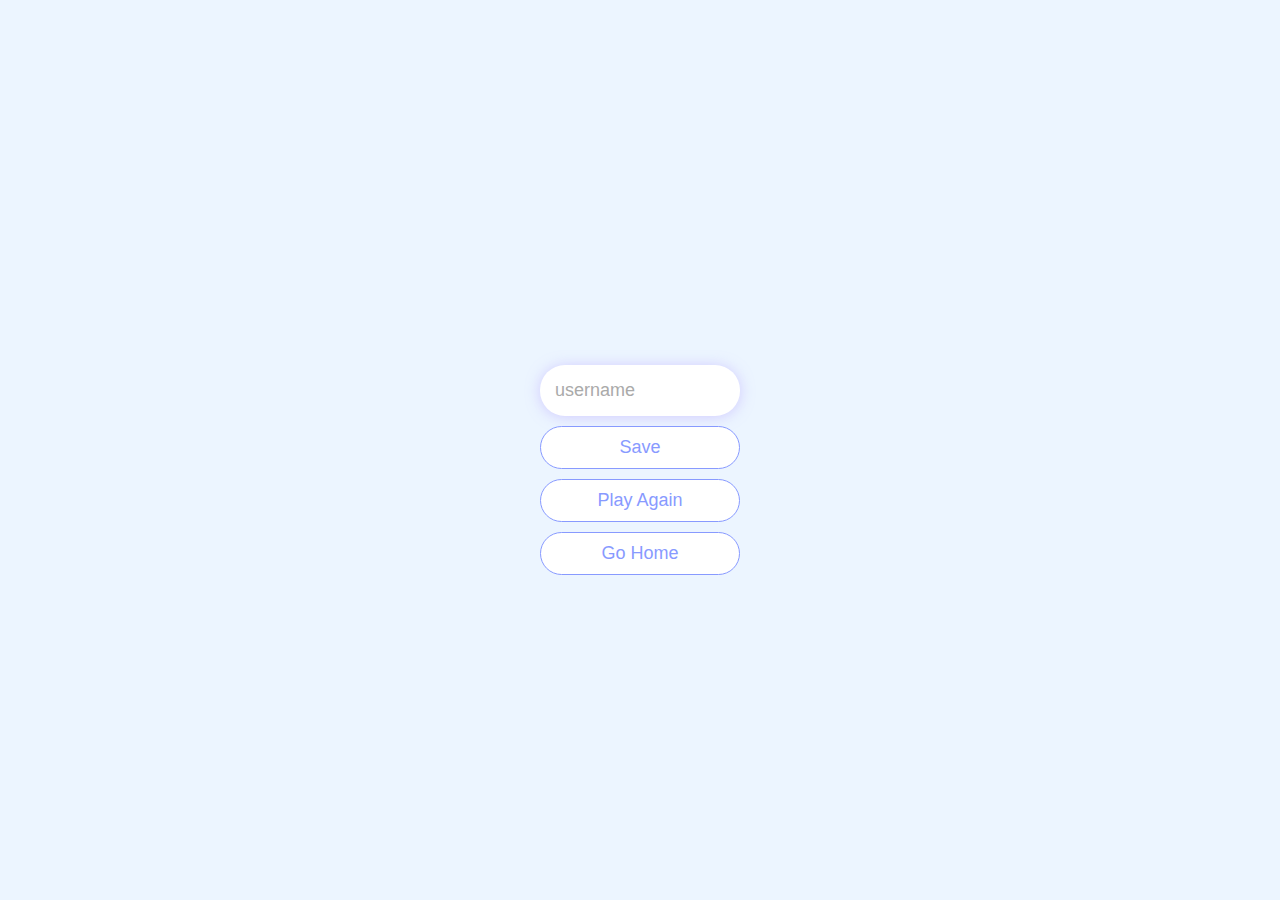
<file: end.html>
<!DOCTYPE html>
<html lang="en">
<head>
    <meta charset="UTF-8">
    <meta name="viewport" content="width=device-width, initial-scale=1.0">
    <title>Congratulations!</title>
    <link rel="stylesheet" href="style.css"/>
</head>
<body>
    <div class="container">
        <div id="end" class = "flex-center flex-column">
            <h1 id="finalScore"></h1>
            <form>
                <input type="text" name="userName" id="userName" placeholder="username"/>
                <button type="submit" class="button" id="saveScoreButton" onclick="saveHighScore(event)" disabled>
                    Save
                </button>
            </form>
            <a class="button" href="game.html">Play Again</a>
            <a class="button" href="index.html">Go Home</a>
        </div>
    </div>
    <script src="end.js"></script>
</body>
</html>
</file>
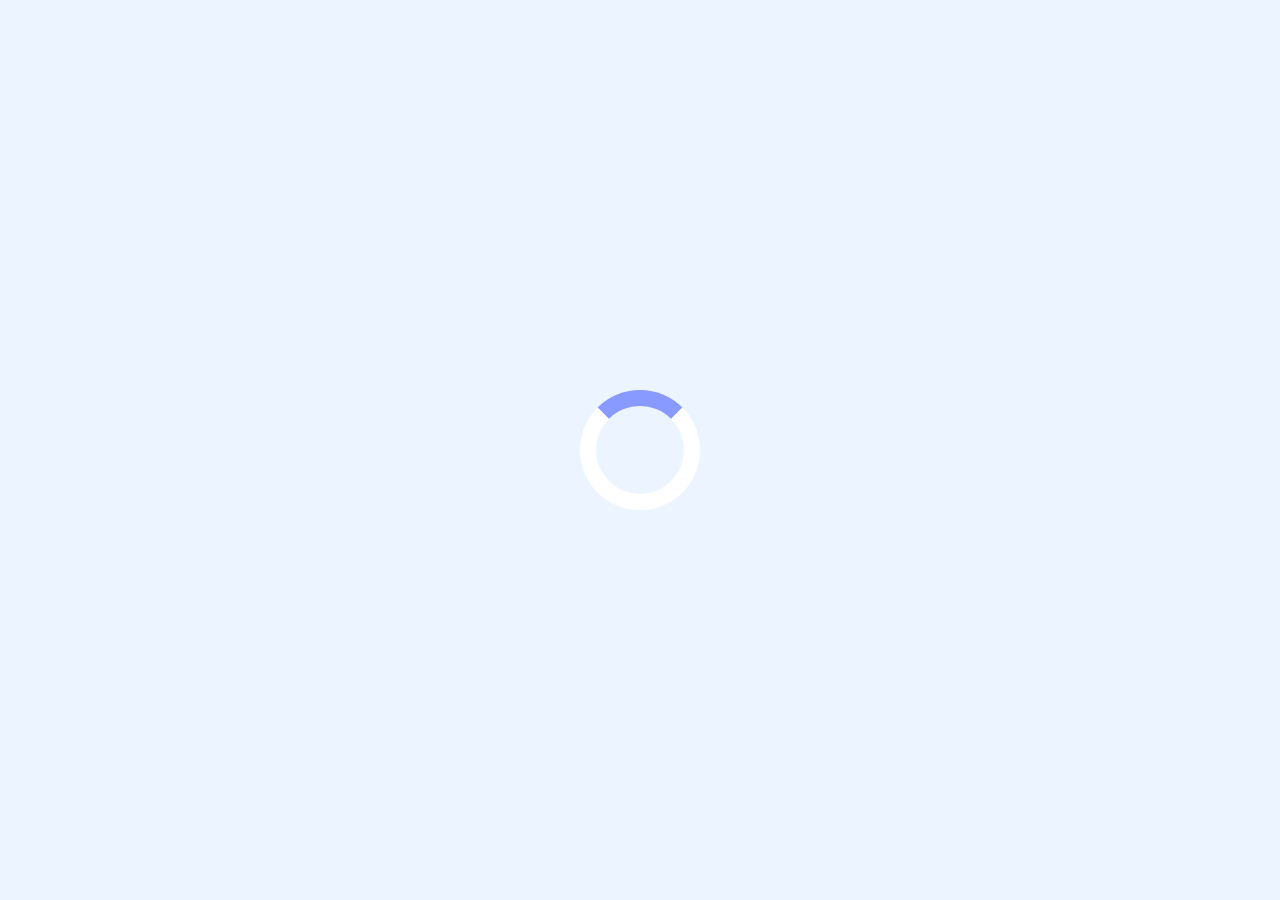
<file: game.html>
<!DOCTYPE html>
<html lang="en">
<head>
    <meta charset="UTF-8">
    <meta name="viewport" content="width=device-width, initial-scale=1.0">
    <title>Trivia - Play</title>
    <link rel="stylesheet" href="style.css"/>
    <link rel="stylesheet" href="game.css"/>
</head>
<body>
    <div class="container">
        <div id="loader"></div>
        <div id="game" class="justify-center flex-column hidden">
            <div id="hud">
                <div id="hud-item">
                    <p id="progressText" class="hud-prefix">
                        Question
                    </p>
<div id="progressBar">
    <div id="progressBarFull"></div>
</div>
                </div>
                <div id="hud-item">
                    <p class="hud-prefix">
                        Score
                    </p>
                    <h1 class="hud-main-text" id="score">
                        0
                    </h1>
                </div>
            </div>
            <h2 id="question">What is the answer to this question?</h2>
            <div class="choice-container">
                <p class="choice-prefix">A</p>
                <p class="choice-text" data-number="1"></p>
            </div>
            <div class="choice-container">
                <p class="choice-prefix">B</p>
                <p class="choice-text" data-number="2"></p>
            </div>
            <div class="choice-container">
                <p class="choice-prefix">C</p>
                <p class="choice-text" data-number="3"></p>
            </div>
            <div class="choice-container">
                <p class="choice-prefix">D</p>
                <p class="choice-text" data-number="4"></p>
            </div>
        </div>

    </div>
    <script src="game.js"></script>
</body>
</html>
</file>
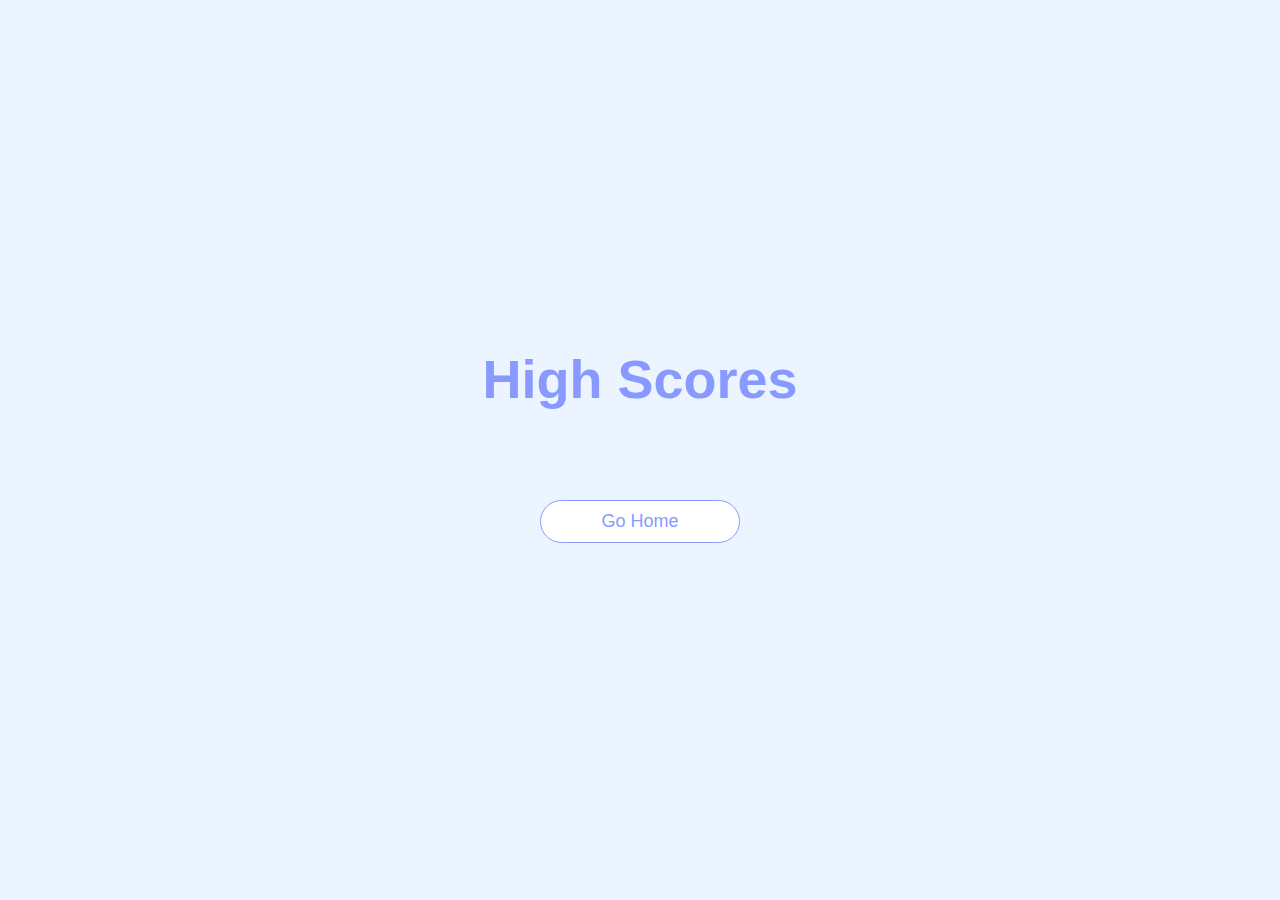
<file: highscores.html>
<!DOCTYPE html>
<html lang="en">
<head>
    <meta charset="UTF-8">
    <meta name="viewport" content="width=device-width, initial-scale=1.0">
    <title>High Scores</title>
    <link rel="stylesheet" href="style.css">
    <link rel="stylesheet" href="highscores.css"
</head>
<body>
    <div class="container">
        <div id="highScores" class="flex-center flex-column">
            <h1 id="finalScore">High Scores</h1>
            <ul id="highScoresList"></ul>
            <a class="button" href="index.html">Go Home</a>
        </div>
    </div>
    <script src="highscores.js"></script>
</body>
</html>
</file>
<file: style.css>
/* //REM defines size based on root font size - all the sizes are referenced from the root font size */
:root{
    background-color: #ecf5ff;
    font-size: 62.5%;


}
* {
    box-sizing: border-box;
    font-family: Verdana, Geneva, Tahoma, sans-serif;
    margin: 0;
    padding: 0;
    color: #333;
    
}
h1, h2, h3, h4 {
    margin-bottom: 1rem;
}

h1 {
    font-size: 5.4rem;
    color: #889aff;
    margin-bottom: 5rem;
} 
h1 > span {
    font-size: 2.4rem;
    font-weight: 500;
}

h2 {
    font-size: 4.2rem;
    margin-bottom: 4rem;
    font-weight: 700;
}

h3 {
    font-size: 2.8rem;
    font-weight: 500;
} 
/*UTILIIES*/
.container {
    width: 100vw;
    height: 100vh;
    display: flex;
    justify-content: center;
    align-items: center;
    max-width: 80rem;
    margin: 0 auto;
    padding: 2rem;  
}
.container > * {
    width: 100%;
}
.flex-column {
    display: flex;
    flex-direction: column;
}
.flex-center {
    justify-content: center;
    align-items: center;
}
.justify-center {
    justify-content: center;
}
.text-center {
    justify-content: center;
}
.hidden {
    display: none;
}
/*BUTTONs*/

.button {
    font-size: 1.8rem;
    padding: 1rem 0;
    width: 20rem;
    text-align: center;
    border: 0.1rem solid #889aff;
    margin-bottom: 1rem;
    text-decoration: none;
    color:#889aff;
    background-color: white;
    border-radius: 25px;
}
.button:hover {
    cursor: pointer;
    box-shadow: 0 0.4rem 1.4rem 0 rgba(181, 161, 255, 0.5);
    transform: translateY(-0.1rem);
    transition: transform 150ms;
}
.button[disabled]:hover {
    cursor: not-allowed;
    box-shadow: none;
    transform: none;
}

/*FORMS*/
form {
    width: 100%;
    display: flex;
    flex-direction: column;
    align-items: center;
}
input {
    margin-bottom: 1rem;
    width: 20rem;
    padding: 1.5rem;
    font-size: 1.8rem;
    border: none;
    box-shadow: 0 0.1rem 1.4rem 0 rgba(181, 161, 255, 0.5);
    border-radius: 25px;
}
input::placeholder {
    color: #aaa;
}
</file>
<file: game.css>
.choice-container {
    display: flex;
    margin-bottom: 0.5rem;
    width: 100%;
    font-size: 1.8rem;
    font-family: Verdana, Geneva, Tahoma, sans-serif;
    border: 0.1rem solid rgb(86, 165, 235, 0.25);
    background-color: white;
    border-radius: 25px;
}
.choice-container:hover{
    cursor: pointer;
    box-shadow: 0 0.4rem 1.4rem 0 rgba(205,195,235,0.5);
    transform: translateY(-.01rem);
    transition: transform 150ms;
}
.choice-prefix {
    padding: 1.5rem 2.5rem;
    background-color: #889aff;
    color: white;
    border-radius: 25px;
}
.choice-text {
    padding: 1.5rem;
    width: 100%;
    border-radius: 25px;
}
.correct {
    background-color: #28a745;
    
}
.incorrect {
    background-color: #dc3545;
}

/*display*/

#hud {
    display: flex;
    justify-content: space-between;
    border-radius: 25px;

}
.hud-prefix {
    text-align: center;
    font-family: Verdana, Geneva, Tahoma, sans-serif;
    font-size: 2rem;
}
.hud-main-text {
    text-align: center;
}
#progressBar {
    width: 20rem;
    height: 4rem;
    border: 0.3rem solid #889aff;
    margin-top: 1.5rem;
    border-radius: 25px;
}

#progressBarFull {
    height: 3.4rem;
    background-color: #889aff;
    width: 0%;
    border-radius: 25px;
}

 /*circle loading*/
#loader {
    border: 1.6rem solid white;
    border-radius: 50%;
    border-top: 1.6rem solid #889aff;
    width: 12rem;
    height: 12rem;
    animation: spin 2s linear infinite;
}
@keyframes spin {
    0% {
        transform: rotate(0deg);
    }
   100% {
       transform: rotate(360deg);
    } 
}
</file>
<file: highscores.css>
#highScoresList {
    list-style: none;
    padding-left: 0;
    margin-bottom: 4rem;
    border-radius: 25px;
}
.high-score {
    font-size: 2.8rem;
    font-family: Verdana, Geneva, Tahoma, sans-serif;
    margin-bottom: 0.5rem;
    
}
.high-score:hover {
    transform: scale(1.025);
}
</file>
